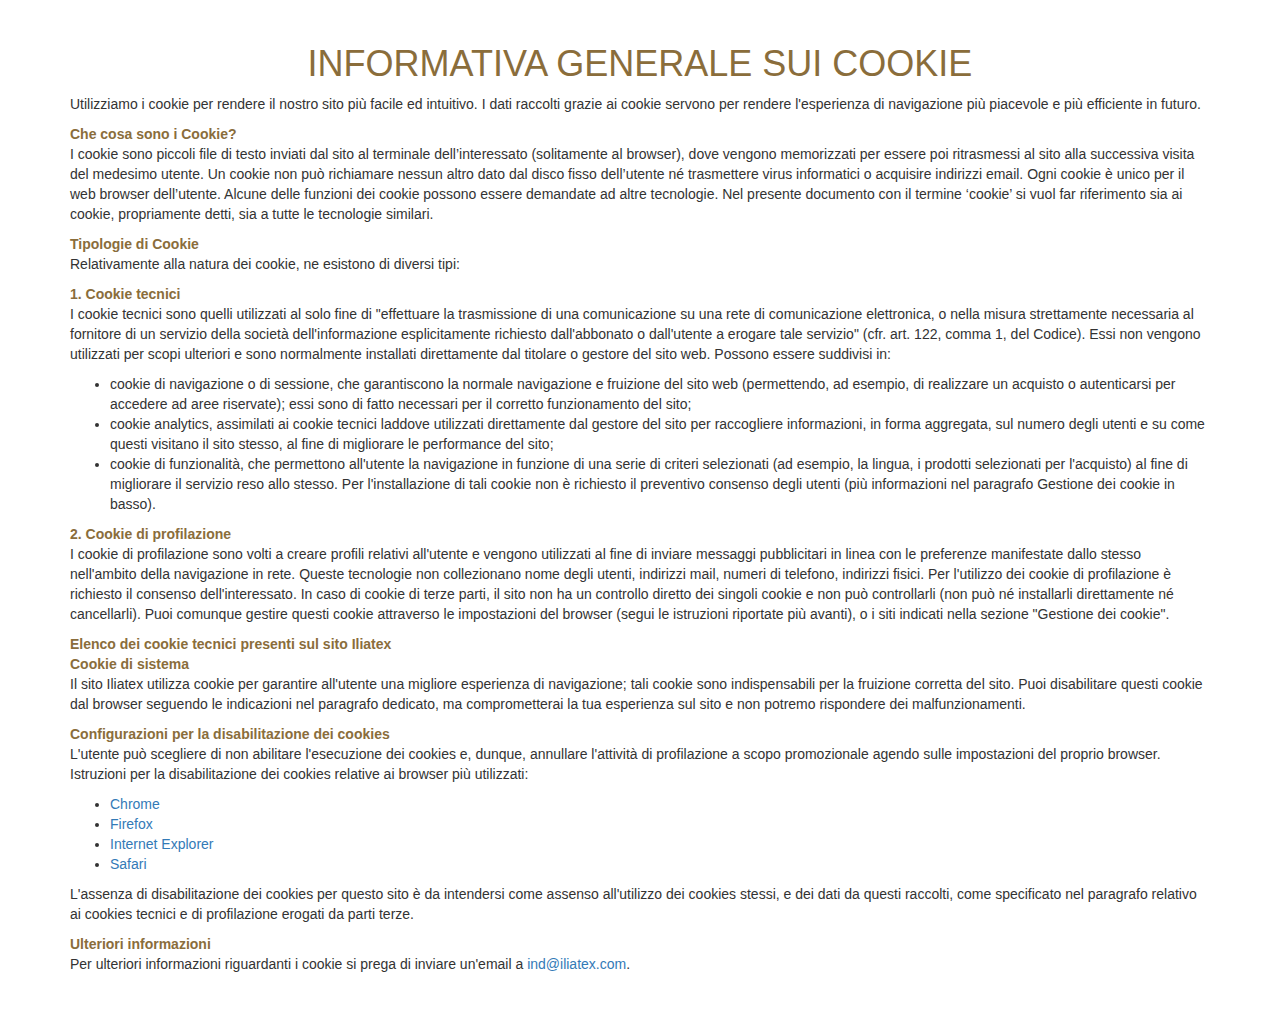
<file: cookie-policy.html>
<!DOCTYPE html>
<html lang="en">
<head>
    <meta charset="UTF-8">
    <meta name="viewport" content="width=device-width, initial-scale=1.0">
    <title>Document</title>
    <link rel="stylesheet" href="https://maxcdn.bootstrapcdn.com/bootstrap/3.4.1/css/bootstrap.min.css">
</head>
<body>
    <div class="container">
        <p>&nbsp;</p>
        <h1 class="text-center bold mb-5 text-warning" style="margin-top: 24px;">INFORMATIVA GENERALE SUI COOKIE</h1>
        <p>Utilizziamo i cookie per rendere il nostro sito più facile ed intuitivo. I dati raccolti grazie ai cookie servono per rendere l'esperienza di navigazione più piacevole e più efficiente in futuro.</p>
        <div class="text-warning mt-3"><strong>Che cosa sono i Cookie?</strong></div>
        <p class="innerText">I cookie sono piccoli file di testo inviati dal sito al terminale dell’interessato (solitamente al browser), dove vengono memorizzati per essere poi ritrasmessi al sito alla successiva visita del medesimo utente. Un cookie non può richiamare nessun altro dato dal disco fisso dell’utente né trasmettere virus informatici o acquisire indirizzi email. Ogni cookie è unico per il web browser dell’utente. Alcune delle funzioni dei cookie possono essere demandate ad altre tecnologie. Nel presente documento con il termine ‘cookie’ si vuol far riferimento sia ai cookie, propriamente detti, sia a tutte le tecnologie similari.</p>
        <div class="text-warning mt-3"><strong>Tipologie di Cookie</strong></div>
        <p class="innerText">Relativamente alla natura dei cookie, ne esistono di diversi tipi:</p>
        <div class="text-warning mt-3"><strong>1. Cookie tecnici</strong></div>
        <p class="innerText">I cookie tecnici sono quelli utilizzati al solo fine di "effettuare la trasmissione di una comunicazione su una rete di comunicazione elettronica, o nella misura strettamente necessaria al fornitore di un servizio della società dell'informazione esplicitamente richiesto dall'abbonato o dall'utente a erogare tale servizio" (cfr. art. 122, comma 1, del Codice). Essi non vengono utilizzati per scopi ulteriori e sono normalmente installati direttamente dal titolare o gestore del sito web. Possono essere suddivisi in:
            <ul>
                <li>cookie di navigazione o di sessione, che garantiscono la normale navigazione e fruizione del sito web (permettendo, ad esempio, di realizzare un acquisto o autenticarsi per accedere ad aree riservate); essi sono di fatto necessari per il corretto funzionamento del sito;</li>
                <li>cookie analytics, assimilati ai cookie tecnici laddove utilizzati direttamente dal gestore del sito per raccogliere informazioni, in forma aggregata, sul numero degli utenti e su come questi visitano il sito stesso, al fine di migliorare le performance del sito;</li>
                <li>cookie di funzionalità, che permettono all'utente la navigazione in funzione di una serie di criteri selezionati (ad esempio, la lingua, i prodotti selezionati per l'acquisto) al fine di migliorare il servizio reso allo stesso. Per l'installazione di tali cookie non è richiesto il preventivo consenso degli utenti (più informazioni nel paragrafo Gestione dei cookie in basso).</li>
            </ul>
        </p>
        <div class="text-warning mt-3"><strong>2. Cookie di profilazione</strong></div>
        <p class="innerText">I cookie di profilazione sono volti a creare profili relativi all'utente e vengono utilizzati al fine di inviare messaggi pubblicitari in linea con le preferenze manifestate dallo stesso nell'ambito della navigazione in rete. Queste tecnologie non collezionano nome degli utenti, indirizzi mail, numeri di telefono, indirizzi fisici. Per l'utilizzo dei cookie di profilazione è richiesto il consenso dell'interessato. In caso di cookie di terze parti, il sito non ha un controllo diretto dei singoli cookie e non può controllarli (non può né installarli direttamente né cancellarli). Puoi comunque gestire questi cookie attraverso le impostazioni del browser (segui le istruzioni riportate più avanti), o i siti indicati nella sezione "Gestione dei cookie".</p>
        <div class="text-warning mt-3"><strong>Elenco dei cookie tecnici presenti sul sito Iliatex</strong></div>
        <div class="text-warning mt-3"><strong>Cookie di sistema</strong></div>
        <p class="innerText">Il sito Iliatex utilizza cookie per garantire all'utente una migliore esperienza di navigazione; tali cookie sono indispensabili per la fruizione corretta del sito. Puoi disabilitare questi cookie dal browser seguendo le indicazioni nel paragrafo dedicato, ma comprometterai la tua esperienza sul sito e non potremo rispondere dei malfunzionamenti.</p>
        <div class="text-warning mt-3"><strong>Configurazioni per la disabilitazione dei cookies</strong></div>
        <p class="innerText">L'utente può scegliere di non abilitare l'esecuzione dei cookies e, dunque, annullare l'attività di profilazione a scopo promozionale agendo sulle impostazioni del proprio browser. Istruzioni per la disabilitazione dei cookies relative ai browser più utilizzati:
            <ul>
                <li><a href="https://support.google.com/accounts/answer/61416?co=GENIE.Platform%3DDesktop&amp;hl=it" target="_blank">Chrome</a></li>
                <li><a href="https://support.mozilla.org/it/kb/Attivare%20e%20disattivare%20i%20cookie" target="_blank">Firefox</a></li>
                <li><a href="https://support.microsoft.com/it-it/help/17442/windows-internet-explorer-delete-manage-cookies" target="_blank">Internet Explorer</a></li>
                <li><a href="https://support.apple.com/it-it/guide/safari/sfri11471/mac" target="_blank">Safari</a></li>
            </ul>
        </p>
        <p class="innerText">L'assenza di disabilitazione dei cookies per questo sito è da intendersi come assenso all'utilizzo dei cookies stessi, e dei dati da questi raccolti, come specificato nel paragrafo relativo ai cookies tecnici e di profilazione erogati da parti terze.</p>
        <div class="text-warning mt-3"><strong>Ulteriori informazioni</strong></div>
        <p class="innerText" style="margin-bottom: 48px;">Per ulteriori informazioni riguardanti i cookie si prega di inviare un'email a <a href="mailto:ind@iliatex.com">ind@iliatex.com</a>.</p>
    </div>
</body>
</html>
</file>
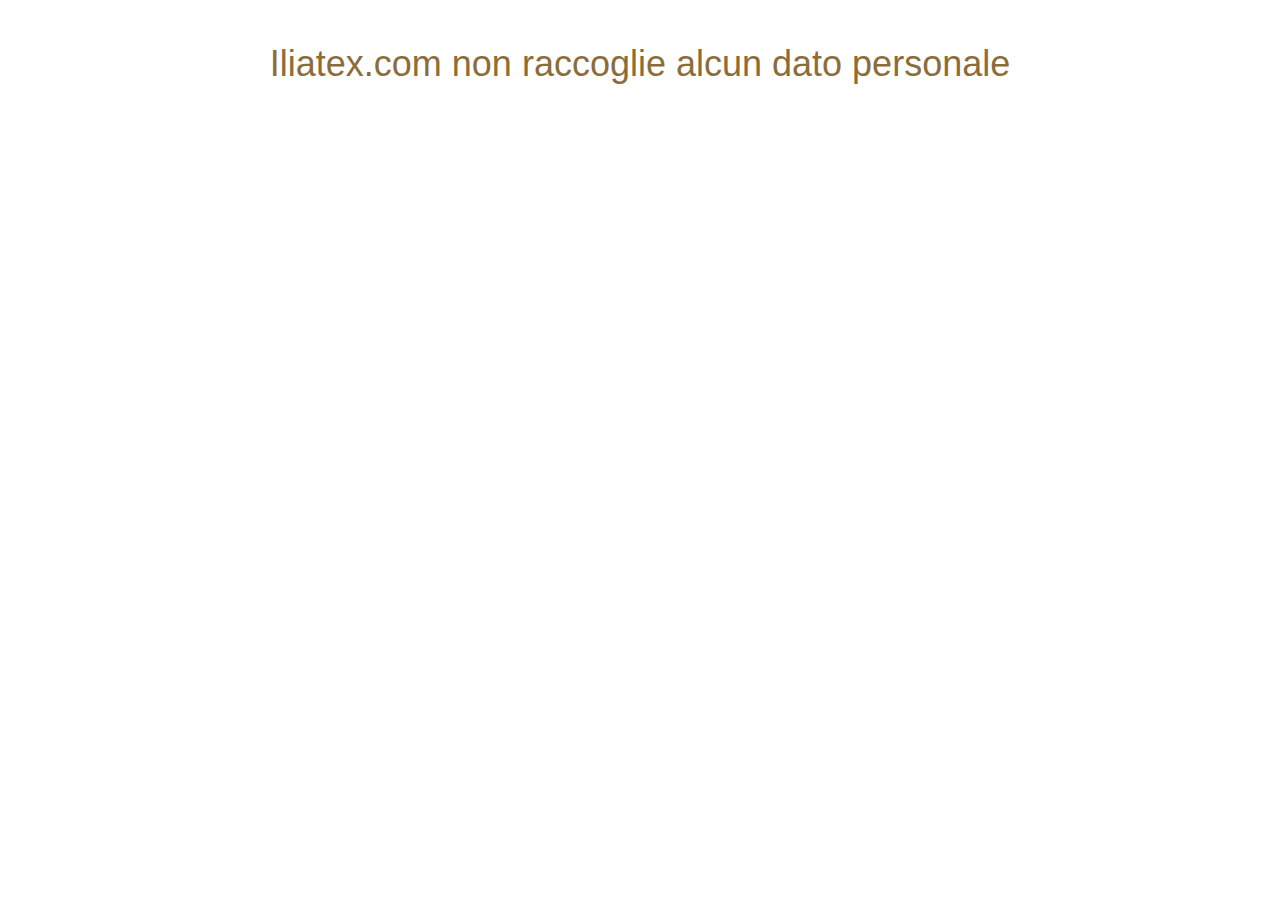
<file: privacy-policy.html>
<!DOCTYPE html>
<html lang="en">
<head>
    <meta charset="UTF-8">
    <meta name="viewport" content="width=device-width, initial-scale=1.0">
    <title>Document</title>
    <link rel="stylesheet" href="https://maxcdn.bootstrapcdn.com/bootstrap/3.4.1/css/bootstrap.min.css">
</head>
<body>
    <div class="container">
        <p>&nbsp;</p>
        <h1 class="text-center bold mb-5 text-warning" style="margin-top: 24px;">Iliatex.com non raccoglie alcun dato personale</h1>
    </div>
</body>
</html>
</file>
